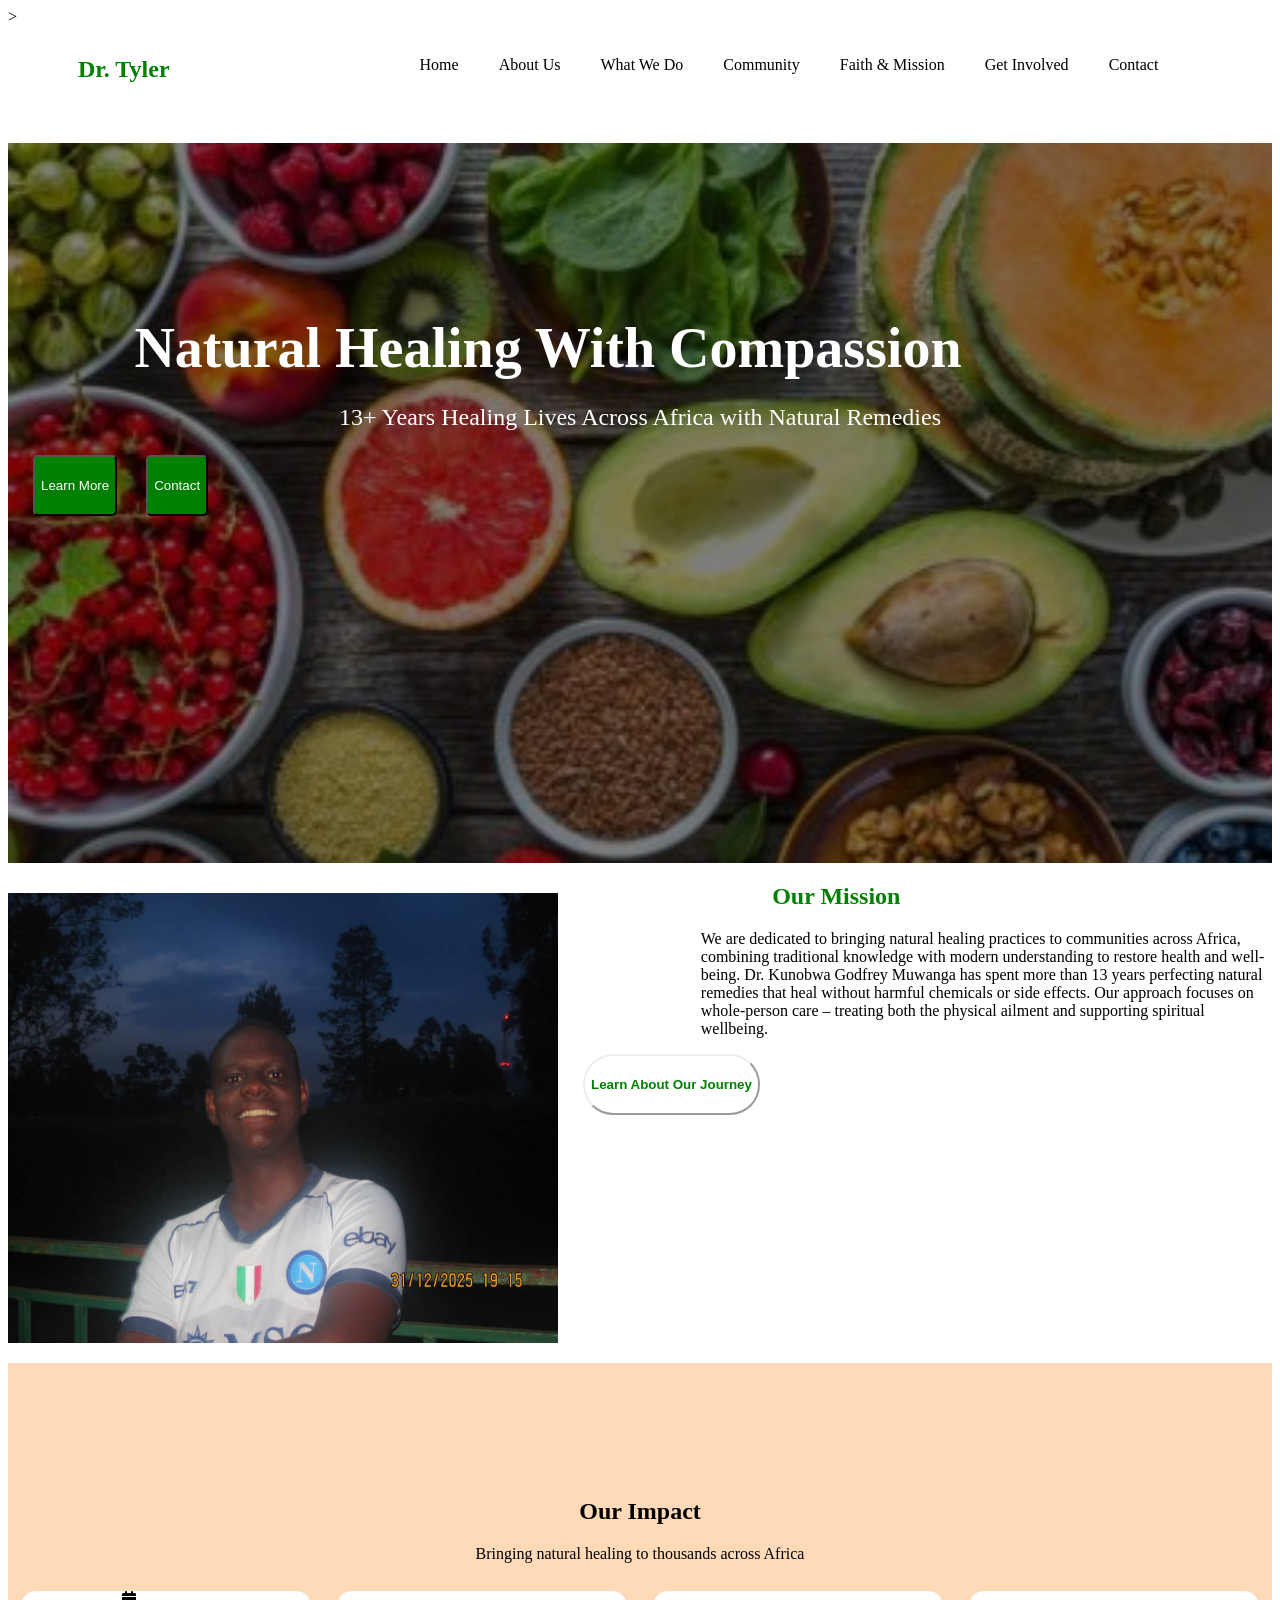
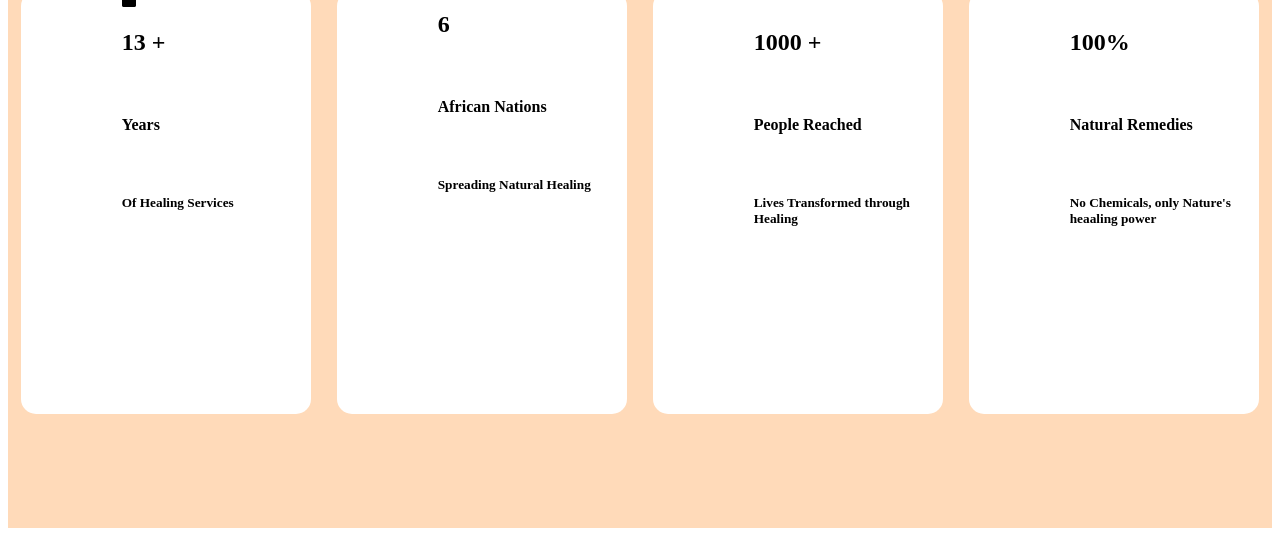
<file: index.html>
<!DOCTYPE html>
<html lang="en">

<head>
    <meta charset="UTF-8">
    <meta name="viewport" content="width=device-width, initial-scale=1.0">
    <title>Dr. Tyler</title>
    <link rel="stylesheet" href="index.css">
    <link rel="stylesheet" href="https://cdnjs.cloudflare.com/ajax/libs/font-awesome/6.5.0/css/all.min.css">>
</head>

<body>
    <header class="Mine">
        <h2 class="himself">Dr. Tyler</h2>
        <a href="#">Home</a>
        <a href="#">About Us</a>
        <a href="#">What We Do</a>
        <a href="#">Community</a>
        <a href="#">Faith & Mission</a>
        <a href="#">Get Involved</a>
        <a href="#">Contact</a>
    </header>
    <section class="content">
        <h1 class="seen">
            Natural Healing With
            Compassion
        </h1>
        <p class="gone">
            13+ Years Healing Lives Across Africa with Natural Remedies
        </p>
        <button class="time">Learn More</button>
        <button class="current">Contact</button>
    </section>
    <section class="More">
        <img src="Tyl3r.jpg" width=550; height=450;>
        <article>
            <h2 class="mission">Our Mission</h2>
            <p class="dumble"> We are dedicated to bringing natural healing practices to communities across Africa,
                combining
                traditional knowledge with modern understanding to restore health and well-being.

                Dr. Kunobwa Godfrey Muwanga has spent more than 13 years perfecting natural remedies that heal without
                harmful chemicals or side effects.
                Our approach focuses on whole-person care – treating both the physical ailment and supporting spiritual
                wellbeing.</p>
            <button class="Learn">Learn About Our Journey</button>
        </article>
    </section>
    <section class="integra">
        <h1 class="pop">Our Impact</h1>
        <p class="doppo">Bringing natural healing to thousands across Africa</p>
        <div class="head">
            <div class="same">
                <i class="fa-solid fa-calendar"></i>
                <br>
                <h1>13 +</h1>
                <br>
                <h4>Years</h4>
                <br>
                <h5>Of Healing Services</h5>
            </div>
            <div class="same">
                <h1>6</h1>
                <br>
                <h4>African Nations</h4>
                <br>
                <h5>Spreading Natural Healing</h5>
            </div>
            <div class="same">
                <br>
                <h1>1000 +</h1>
                <br>
                <h4>People Reached</h4>
                <br>
                <h5>Lives Transformed through Healing</h5>
            </div>
            <div class="same">
                <br>
                <h1>100%</h1>
                <br>
                <h4>Natural Remedies</h4>
                <br>
                <h5>No Chemicals, only Nature's heaaling power</h5>
            </div>
        </div>
    </section>
    <footer>

    </footer>
</body>

</html>
</file>
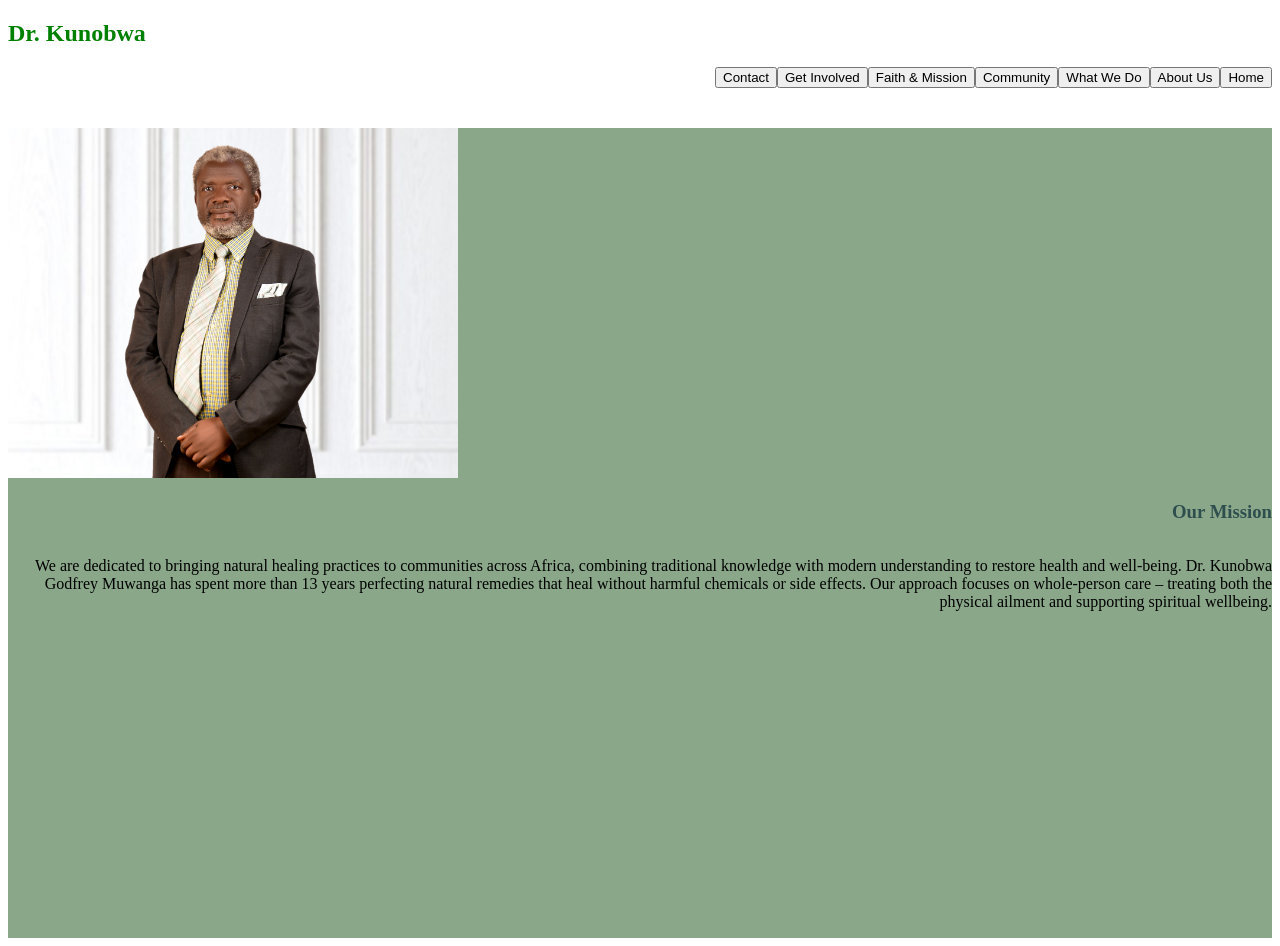
<file: My Final html project/index.html>
<!DOCTYPE html>
<html lang="en">
<head>
    <meta charset="UTF-8">
    <meta name="viewport" content="width=device-width, initial-scale=1.0">
    <title>Document</title>
    <link rel="stylesheet" href="index.css">
</head>
<body>
    <header>
        <h2>Dr. Kunobwa</h2>
        <button>Home</button>
        <button>About Us</button>
        <button>What We Do</button>
        <button>Community</button>
        <button>Faith & Mission</button>
        <button>Get Involved</button>
        <button>Contact</button>
        </header>
        <section class="content">
        <img src="Dr. Kunobwa.jpg" alt="The Doctor Himself" width="450vh" height="350vh">
        <h3>Our Mission</h3>
        <p>
            We are dedicated to bringing natural healing practices to communities across Africa, combining traditional knowledge with modern understanding to restore health and well-being.

Dr. Kunobwa Godfrey Muwanga has spent more than 13 years perfecting natural remedies that heal without harmful chemicals or side effects. Our approach focuses on whole-person care – treating both the physical ailment and supporting spiritual wellbeing.
        </p>
        </section>
</body>
</html>
</file>
<file: index.css>
.Mine {
    background-color: white;
    width: 100%;
    height: 13vh;
    display: flex;
}

button {
    align-items: center;
    background-color: green;
    border-style: outset;
    color: white;
    border-radius: 5px;
    height: 6.8vh;
    margin-left: 25px;
}

title {
    color: black;
}

.seen {
    color: white;
    text-align: left;
    font-style: initial;
    padding-left: 10%;
    padding-top: 10%;
    font-size: 3.5rem;
    margin-bottom: 20px;
    font-weight: 800;

}

h2 {
    color: green;
}

.content {
    width: 100%;
    height: 80vh;
    float: right;
    background-image: url(healthy\ food.jpg);
    background: linear-gradient(rgba(0, 0, 0, 0.5), rgba(0, 0, 0, 0.5)), url('healthy\ food.jpg');
    background-size: cover;

}

input {
    background-color: green;
    color: white;

}

.gone {
    text-align: center;
    font-size: x-large;
    color: white;
}

a {
    margin-top: 30px;
    color: black;
    text-decoration: none;
    margin-right: 40px;

}

.himself {
    margin-left: 70px;
    margin-right: 250px;
    margin-top: 30px;
}

.More {
    background-color: white;
    width: 100%;
    height: 80%;
    display: flex;
}

.time:hover {
    background-color: darkgreen;
}

img {
    margin-top: 30px;
}

.Learn {
    background-color: var(--primary-color);
    border-color: var(--primary-color);
    padding-left: 10px 25px;
    color: green;
    font-weight: 600;
    border-radius: 30px;
}

.mission {
    padding-left: 30%;
}

.dumble {
    padding-left: 20%;
}

.integra {
    background-color: peachpuff;
    width: 100%;
    height: 85vh;
}
.pop{
    padding-top: 15vh;
    text-align: center;
    
}
.doppo{
    text-align: center;
}
.head{
    height: 65%;
    width: 100%;
    display: flex;
    justify-content: space-evenly;

}
.same{
    background-color: white;
    height:85% ;
    width: 20%;
    margin:1%;
    border-radius: 15px;
    padding-left:8%;
}
</file>
<file: My Final html project/index.css>
header{
    background-color: white
    width: 100%;
    height: 12vh;
}
h2{
    text-align: left;
    color: green;
}
h3{
    text-align: right;
    color: darkslategray;
}
p{
text-align: right;
float: right;
}
button{
    float: right;
}
section{
    width: 100%;
    height: 90vh;
    background-color: rgb(138, 167, 138);
}
</file>
